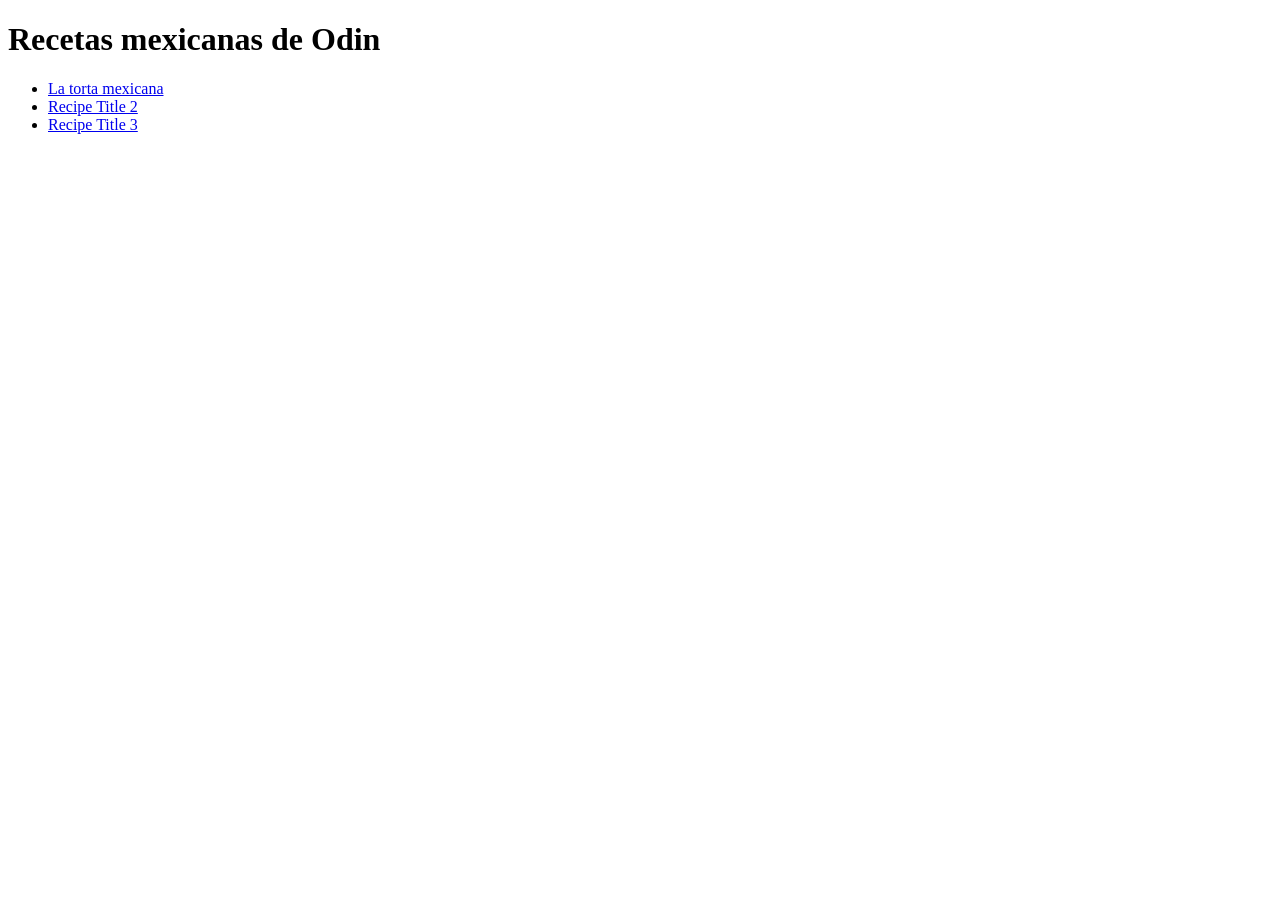
<file: index.html>
<!DOCTYPE html>
<html lang="en">
<head>
    <meta charset="UTF-8">
    <meta http-equiv="X-UA-Compatible" content="IE=edge">
    <meta name="viewport" content="width=device-width, initial-scale=1.0">
    <title>Document</title>
</head>
<body>
    <h1>Recetas mexicanas de Odin</h1>

    <ul>
        <li><a href="recipes/torta.html">La torta mexicana</a></li>
        <li><a href="recipes/yourrecipe.html">Recipe Title 2</a></li>
        <li><a href="recipes/yourrecipe.html">Recipe Title 3</a></li>
      </ul>

</body>
</html>
</file>
